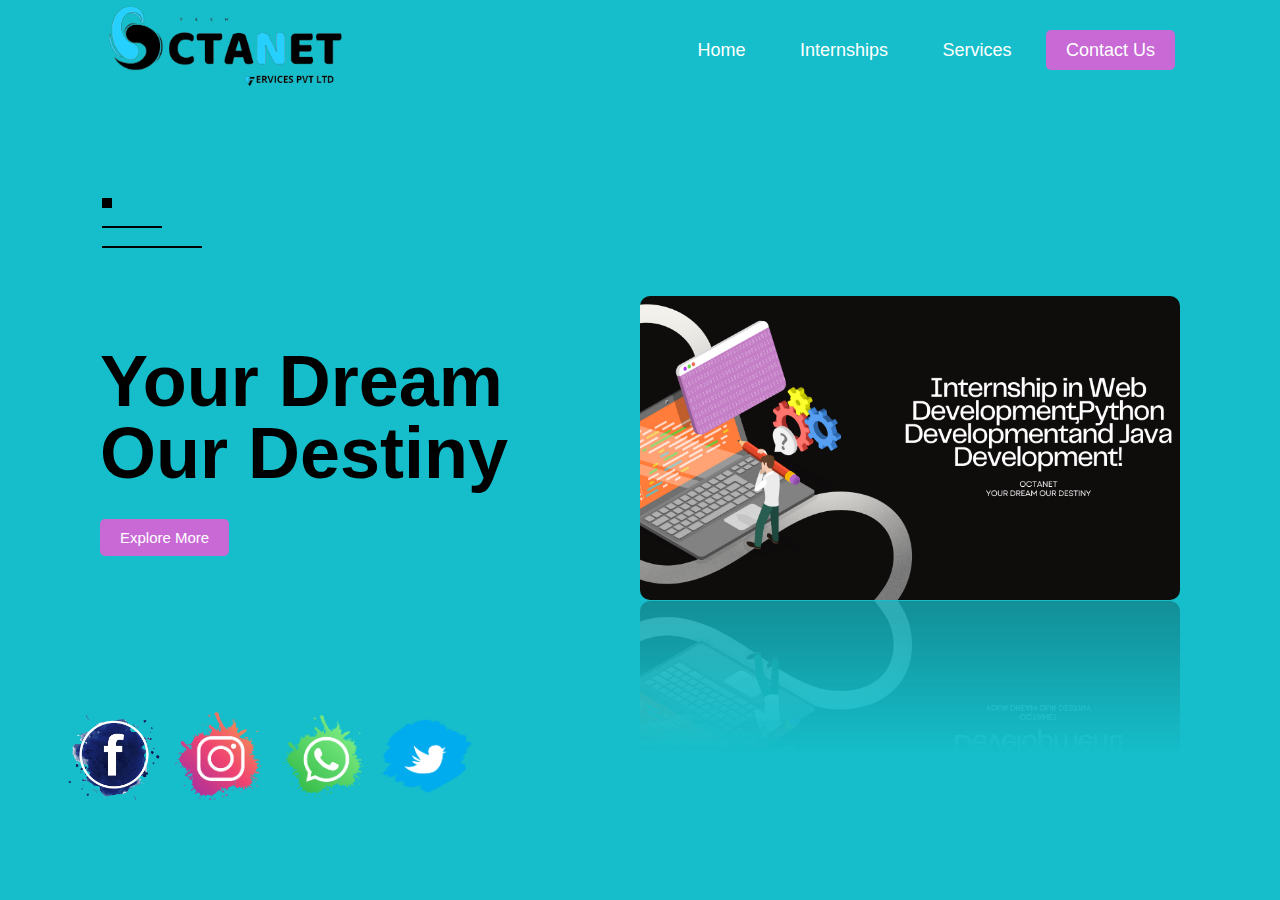
<file: task-1/index.html>
<!DOCTYPE html>
<html lang="en">

<head>
    <meta charset="UTF-8">
    <meta name="viewport" content="width=device-width, initial-scale=1.0">
    <title>Octanet</title>
    <link rel="stylesheet" href="style.css">
    <link rel="stylesheet" href="https://cdnjs.cloudflare.com/ajax/libs/animate.css/4.1.1/animate.min.css" />
</head>

<body>
    <header>
        <nav>
            <div class="logo">
                <img src="logo.png" width=250>
            </div>
            <div class="menu">
                <a href="#">Home</a>
                <a href="#">Internships</a>
                <a href="#">Services</a>
                <a href="#">Contact Us</a>
            </div>
        </nav>
        <div class="line">
            <div class="box1">

            </div><br>
            <div class="box2">

            </div><br>
            <div class="box3">

            </div>
        </div>
        <div class="container">
            <div class="left animate__animated animate__bounceInLeft">
                <h1>Your Dream<br>Our Destiny</h1>
                <button>Explore More</button>
            </div>
            <div class="right">
                <img src="bg.png" class="animate__animated animate__lightSpeedInLeft animate__delay-1s">
            </div>
        </div>
        <div class="links animate__animated animate__lightSpeedInLeft animate__delay-2s">
            <img src="icon1.png">
            <img src="icon2.png">
            <img src="icon3.png">
            <img src="icon4.png">
        </div>
    </header>
</body>

</html>
</file>
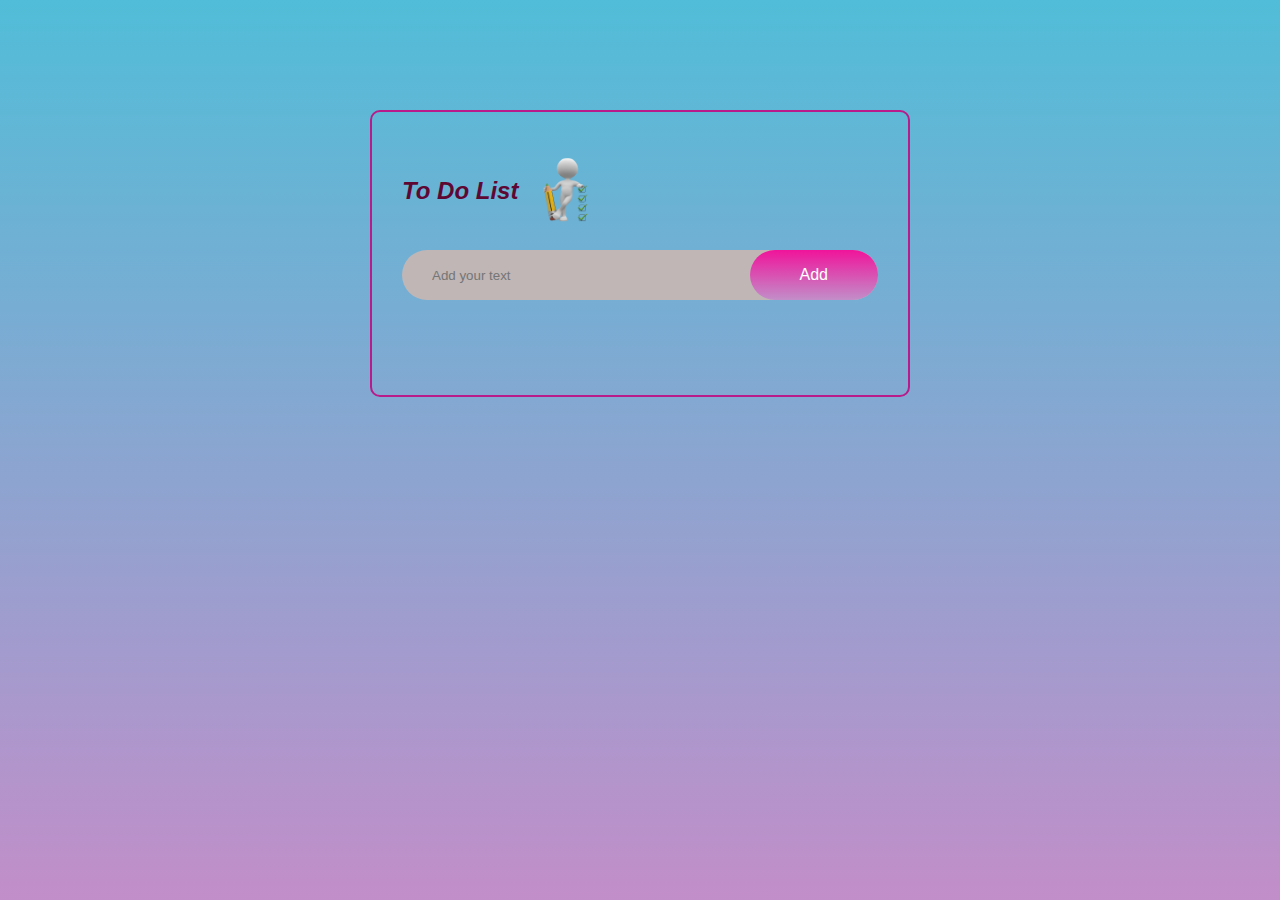
<file: task-2/index.html>
<!DOCTYPE html>
<html lang="en">
<head>
    <meta charset="UTF-8">
    <meta name="viewport" content="width=device-width, initial-scale=1.0">
    <title>To-Do-list</title>
    <link rel="stylesheet" href="style.css">
    <link rel="stylesheet" href="https://cdnjs.cloudflare.com/ajax/libs/animate.css/4.1.1/animate.min.css" />
</head>
<body>
    <div class="container">
        <div class="todo animate__animated animate__bounceInLeft">
            <h2 >To Do List <img src="icon.png" width="80px"></h2>
            <div class="row">
                <input type="text" id="input-box" placeholder ="Add your text">
                <button onclick="addtask()">Add</button>
            </div>
            <ul id="li-container">
               <!-- <li class="checked">task-1</li>
                <li>task-2</li>
                <li>task-3</li>-->

            </ul>
        </div>
    </div>
    <script src="main.js"></script>

</body>
</html>
</file>
<file: task-1/style.css>
* {
    margin: 0;
    padding: 0;
    font-family: sans-serif;
    box-sizing: border-box;
}

body {
    background: rgb(21, 190, 202);
    color: white;
}

nav {
    width: 100%;
    height: 100px;
    display: flex;
    justify-content: space-between;
    align-items: center;
    padding: 0px 100px;
    position: absolute;
    top: 0;
}

.menu a {
    text-decoration: none;
    color: white;
    font-size: 18px;
    padding: 10px 20px;
    margin: 0px 5px;
}

.menu a:last-child {
    background: rgb(201, 105, 214);
    border-radius: 5px;
}

.menu a:hover {
    background: rgb(201, 105, 214);
    border-radius: 5px;
    transition: 0.5s linear;
}

.line {
    position: absolute;
    top: 22%;
    left: 8%;
}

.box1 {
    width: 10px;
    height: 10px;
    background: black;
}

.box2 {
    width: 60px;
    height: 2px;
    background: black;
}

.box3 {
    width: 100px;
    height: 2px;
    background: black;
}

.container {
    width: 100%;
    height: 100vh;
    display: flex;
    justify-content: space-between;
    align-items: center;
    padding: 0px 100px;
}

.left {
    flex-basis: 40%;
}

.right {
    flex-basis: 50%;
}

.right img {
    width: 100%;
    border-radius: 10px;
    -webkit-box-reflect: below 1px linear-gradient(transparent, transparent, #0004);
}

.left h1 {
    font-size: 4.5rem;
    color: black;
    line-height: 4.5rem;
}

.left button {
    background: rgb(201, 105, 214);
    color: white;
    font-size: 15px;
    padding: 10px 20px;
    margin-top: 30px;
    border: none;
    outline: none;
    border-radius: 5px;
    cursor: pointer;
    transition: width 0.5s;
}

.left button:hover {
    width: 160px;
    align-items: center;
    justify-content: space-between;
}

.links {
    position: absolute;
    bottom: 10%;
    left: 5%;
}

.links img {
    width: 100px;
}
</file>
<file: task-2/style.css>
*{
    padding:0;
    margin:0;
    font-family:sans-serif;
    box-sizing: border-box;
}
.container{
    width:100%;
    min-height:100vh;
    background:linear-gradient(rgb(81, 189, 216),rgb(194, 142, 201));
    padding:10px;
    background-size: cover;
    background-repeat: no-repeat;
}
.todo{
    width:100%;
    max-width:540px;
    background: transparent;
    border:2px solid rgb(185, 27, 138);
    margin:100px auto 20px;
    padding:40px 30px 70px;
    border-radius: 10px;
}
.todo h2{
    color:rgb(95, 7, 51);
    display:flex;
    align-items:center;
    margin-bottom:20px;
    font-style:italic;
}
.todo img{
    margin-left:10px;
}
.row{

    display:flex;
    align-items:center;
    justify-content: space-between;
    background:#c0b6b6;
    border-radius:30px;
    padding-left:20px;
    margin-bottom:25px;
}
input{
    flex:1;
    border:none;
    background:transparent;
    color:black;
    outline:none;
    padding:10px;
    font-weight:15px;
}
button{
    border:none;
    outline:none;
    padding:16px 50px;
    background:linear-gradient(rgb(240, 20, 155),rgb(194, 142, 201));
    color:#fff;
    font-size:16px;
    cursor:pointer;
    border-radius:40px;
}
ul li{
    list-style: none;
    font-size:18px;
    padding:12px 8px 12px 50px;
    user-select:none;
    cursor:pointer;
    position:relative;
}
ul li::before{
    content:'';
    position:absolute;
    height:23px;
    width:23px;
 border-radius:50%;
 background-image:url("circle.png");
 background-size:cover;
 background-position:center;
 top:12px;
 left:8px;
}
.checked{
    color:#555;
    text-decoration: line-through;
}
.checked::before{
   background-image:url("checked.jpg");
}
ul li span{
    position:absolute;
    right:0;
    top:5px;
    width:30px;
    height:40px;
    font-size:22px;
    color:rgb(233, 18, 143);
    line-height:40px;
    text-align:center;
    border-radius:80%;

}
ul li span:hover{
    background:rgb(240, 174, 240);
}
</file>
